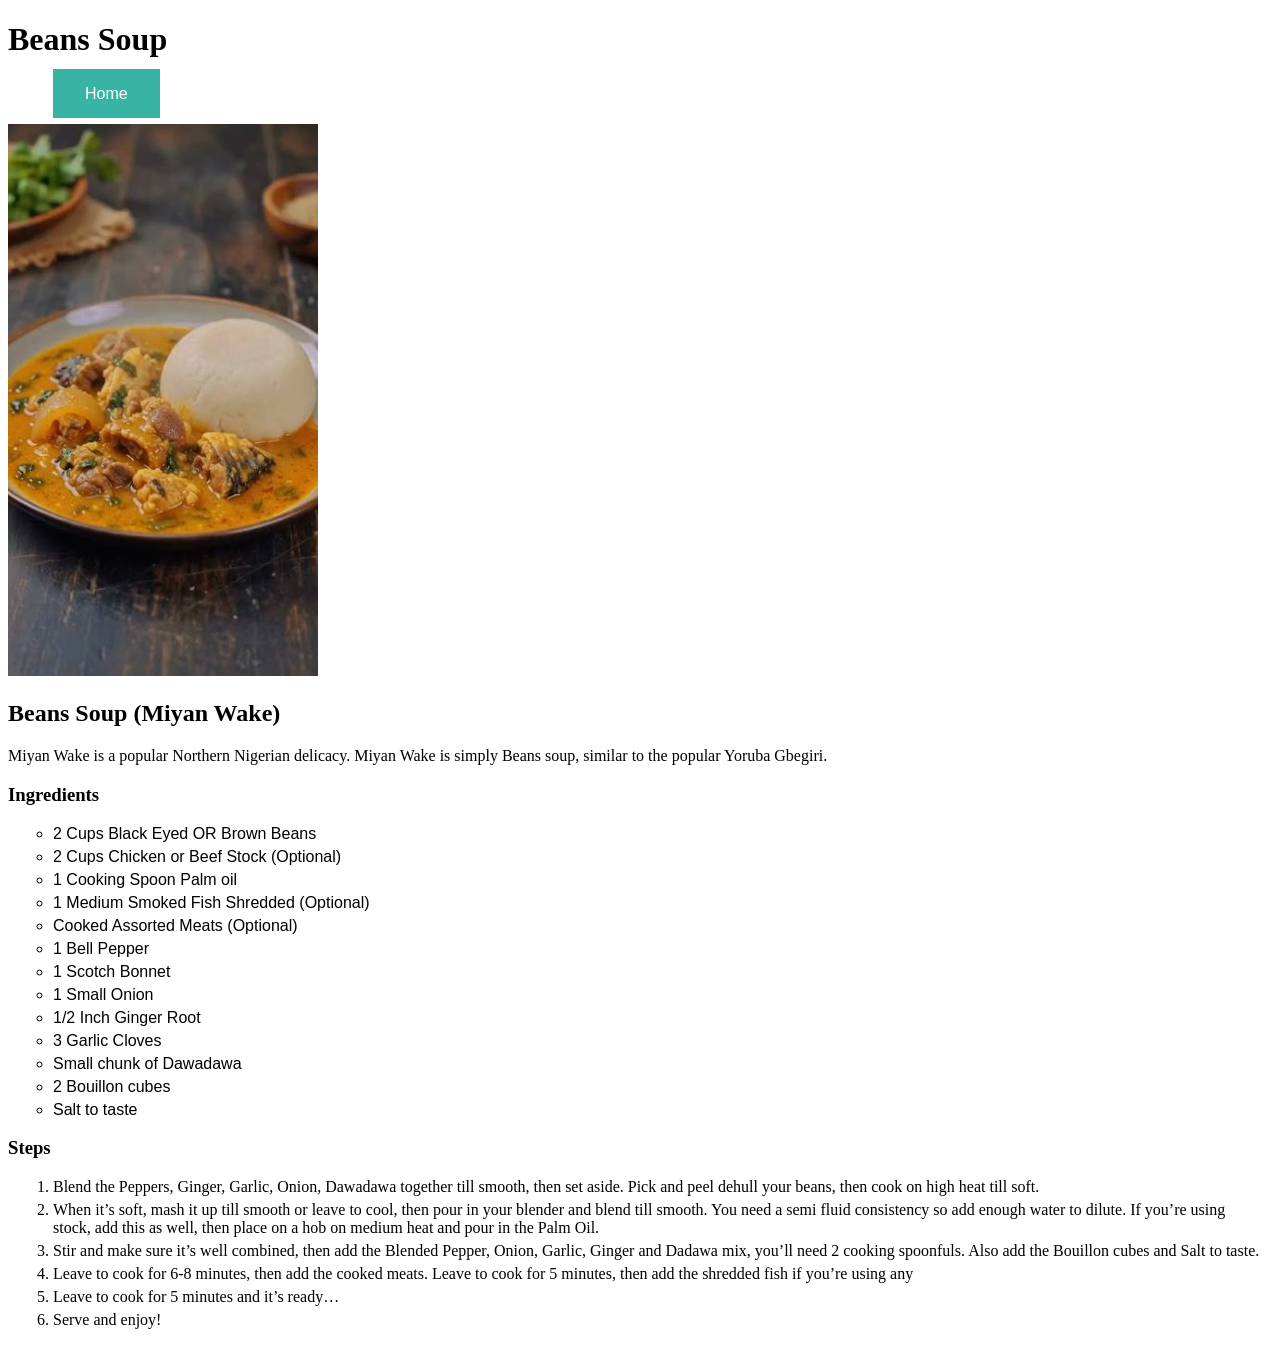
<file: recipes/beans-soup.html>
<!DOCTYPE html>
<html lang="en">
<head>
    <meta charset="UTF-8">
    <meta name="viewport" content="width=device-width, initial-scale=1.0">
    <title>Odin Recipes: Beans Soup</title>
    <link rel="stylesheet" href="../styles.css">
</head>
<body>
    <h1>Beans Soup</h1>
    <ul class="links-list"><li><a href="../index.html" rel="noopener">Home</a></li></ul>  
    <p>
        <img src="../images/beans-soup.jpeg" alt="Authentic ItaNorthen Nigeria Miyan Wake (beans soup) served in a
        ceramic bowl with Pounded Yam" width="310"></p>
    <h2>Beans Soup (Miyan Wake)</h2>
    
    <p>
        Miyan Wake is a popular Northern Nigerian delicacy. 
        Miyan Wake is simply Beans soup, similar to the popular Yoruba Gbegiri. 
    </p>

    <h3>Ingredients</h3>
        <ul id="ingredients">
            <li>2 Cups Black Eyed OR Brown Beans</li>
            <li>2 Cups Chicken or Beef Stock (Optional)</li>
            <li>1 Cooking Spoon Palm oil</li>
            <li>1 Medium Smoked Fish Shredded (Optional)</li>
            <li>Cooked Assorted Meats (Optional)</li>
            <li>1 Bell Pepper</li>
            <li>1 Scotch Bonnet</li>
            <li>1 Small Onion</li>
            <li>1/2 Inch Ginger Root</li>
            <li>3 Garlic Cloves</li>
            <li>Small chunk of Dawadawa</li>
            <li>2 Bouillon cubes</li>
             <li>Salt to taste</li>
        </ul>
        
    <h3>Steps</h3>
        <ol>
            <li>Blend the Peppers, Ginger, Garlic, Onion, Dawadawa together till smooth, then set aside. 
                Pick and peel dehull your beans, then cook on high heat till soft.</li>
            <li>When it&rsquo;s soft, mash it up till smooth or leave to cool, then pour in your blender and blend till smooth.
                You need a semi fluid consistency so add enough water to dilute. 
                If you&rsquo;re using stock, add this as well, then place on a hob on medium heat and pour in the Palm Oil.</li>
            <li>Stir and make sure it&rsquo;s well combined, then add the Blended Pepper, Onion, Garlic, Ginger and Dadawa mix, you&rsquo;ll need 2 cooking spoonfuls. 
                Also add the Bouillon cubes and Salt to taste.</li>
            <li>Leave to cook for 6-8 minutes, then add the cooked meats. Leave to cook for 5 minutes, then add the shredded fish if you&rsquo;re using any</li>
            <li>Leave to cook for 5 minutes and it&rsquo;s ready…</li>
            <li>Serve and enjoy!</li>
        </ol>
</body>
</html>
</file>
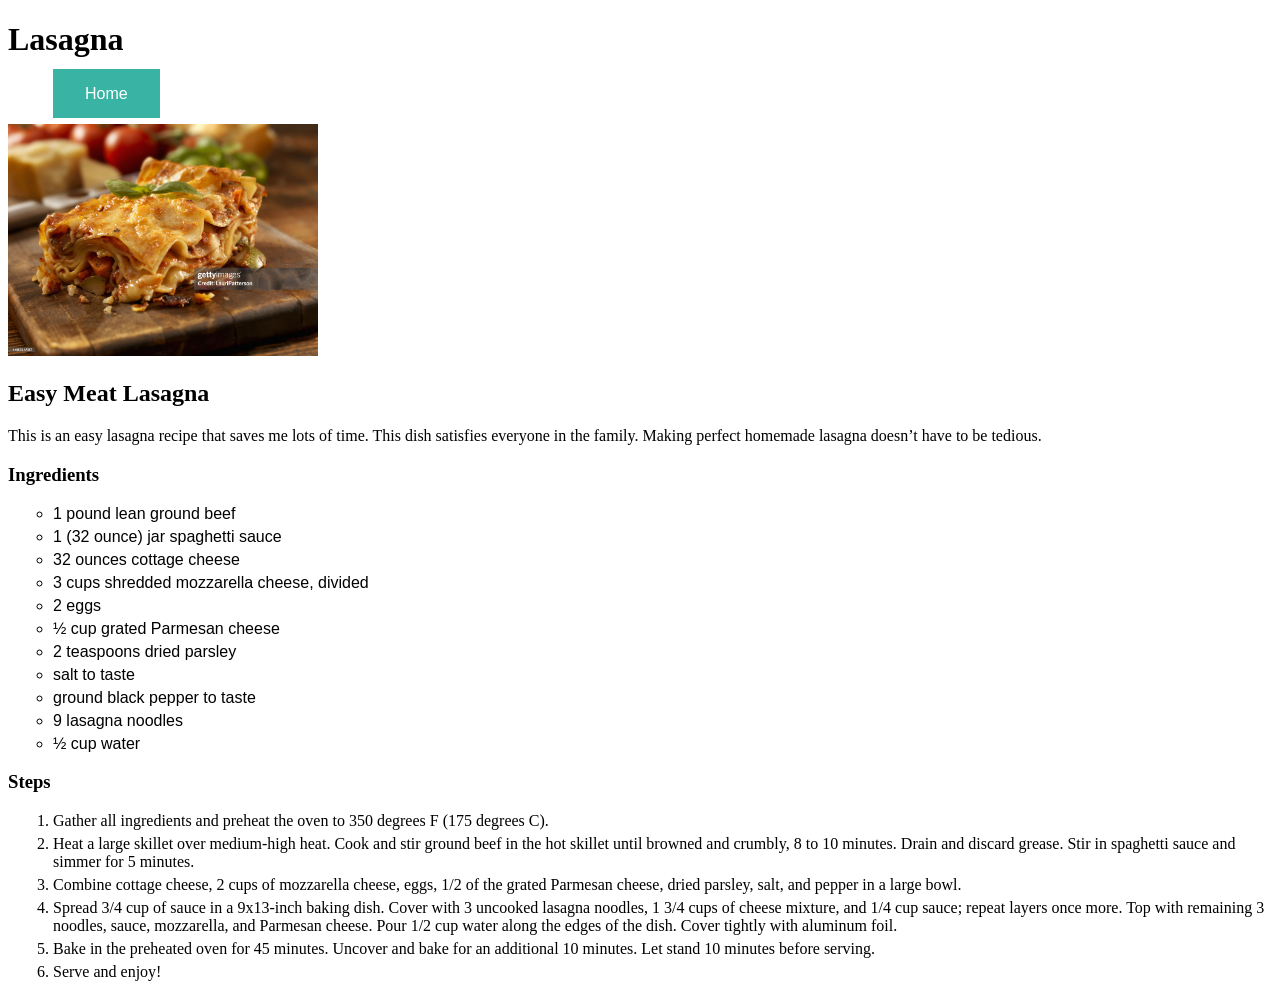
<file: recipes/lasagna.html>
<!DOCTYPE html>
<html lang="en">
<head>
    <meta charset="UTF-8">
    <meta name="viewport" content="width=device-width, initial-scale=1.0">
    <title>Odin Recipes: Lasagna</title>
    <link rel="stylesheet" href="../styles.css">
</head>
<body>
    <h1>Lasagna</h1>
    <ul class="links-list"><li><a  href="../index.html" rel="noopener">Home</a></li></ul>           

    <p>
        <img src="../images/Lasagna.jpg" alt="Authentic Italian Vegetarian Lasagna on a Cutting Board with 
        Ingredients -Photographed on Hasselblad H3D2-39mb Camera" width="310"></p>
    <h2>Easy Meat Lasagna</h2>
    
    <p>
        This is an easy lasagna recipe that saves me lots of time. This dish satisfies everyone in the family.
        Making perfect homemade lasagna doesn&rsquo;t have to be tedious.
    </p>
    <h3>Ingredients</h3>
        <ul id="ingredients">
            <li>1 pound lean ground beef</li>
            <li>1 (32 ounce) jar spaghetti sauce</li>
            <li>32 ounces cottage cheese</li>
            <li>3 cups shredded mozzarella cheese, divided</li>
            <li>2 eggs</li>
            <li>½ cup grated Parmesan cheese</li>
            <li>2 teaspoons dried parsley</li>
            <li>salt to taste</li>
            <li>ground black pepper to taste</li>
            <li>9 lasagna noodles</li>
            <li>½ cup water</li>
        </ul>
        
    <h3>Steps</h3>
        <ol>
            <li>Gather all ingredients and preheat the oven to 350 degrees F (175 degrees C).</li>
            <li>Heat a large skillet over medium-high heat. Cook and stir ground beef in the hot skillet until browned and crumbly, 8 to 10 minutes. 
                Drain and discard grease. Stir in spaghetti sauce and simmer for 5 minutes.</li>
            <li>Combine cottage cheese, 2 cups of mozzarella cheese, eggs, 1/2 of the grated Parmesan cheese, dried parsley, salt, and pepper in a large bowl.</li>
            <li>Spread 3/4 cup of sauce in a 9x13-inch baking dish. Cover with 3 uncooked lasagna noodles, 1 3/4 cups of cheese mixture, and 1/4 cup sauce; repeat layers once more.
                 Top with remaining 3 noodles, sauce, mozzarella, and Parmesan cheese. 
                 Pour 1/2 cup water along the edges of the dish. Cover tightly with aluminum foil.</li>
            <li>Bake in the preheated oven for 45 minutes. Uncover and bake for an additional 10 minutes. 
                Let stand 10 minutes before serving.</li>
            <li>Serve and enjoy!</li>
        </ol>
</body>
</html>
</file>
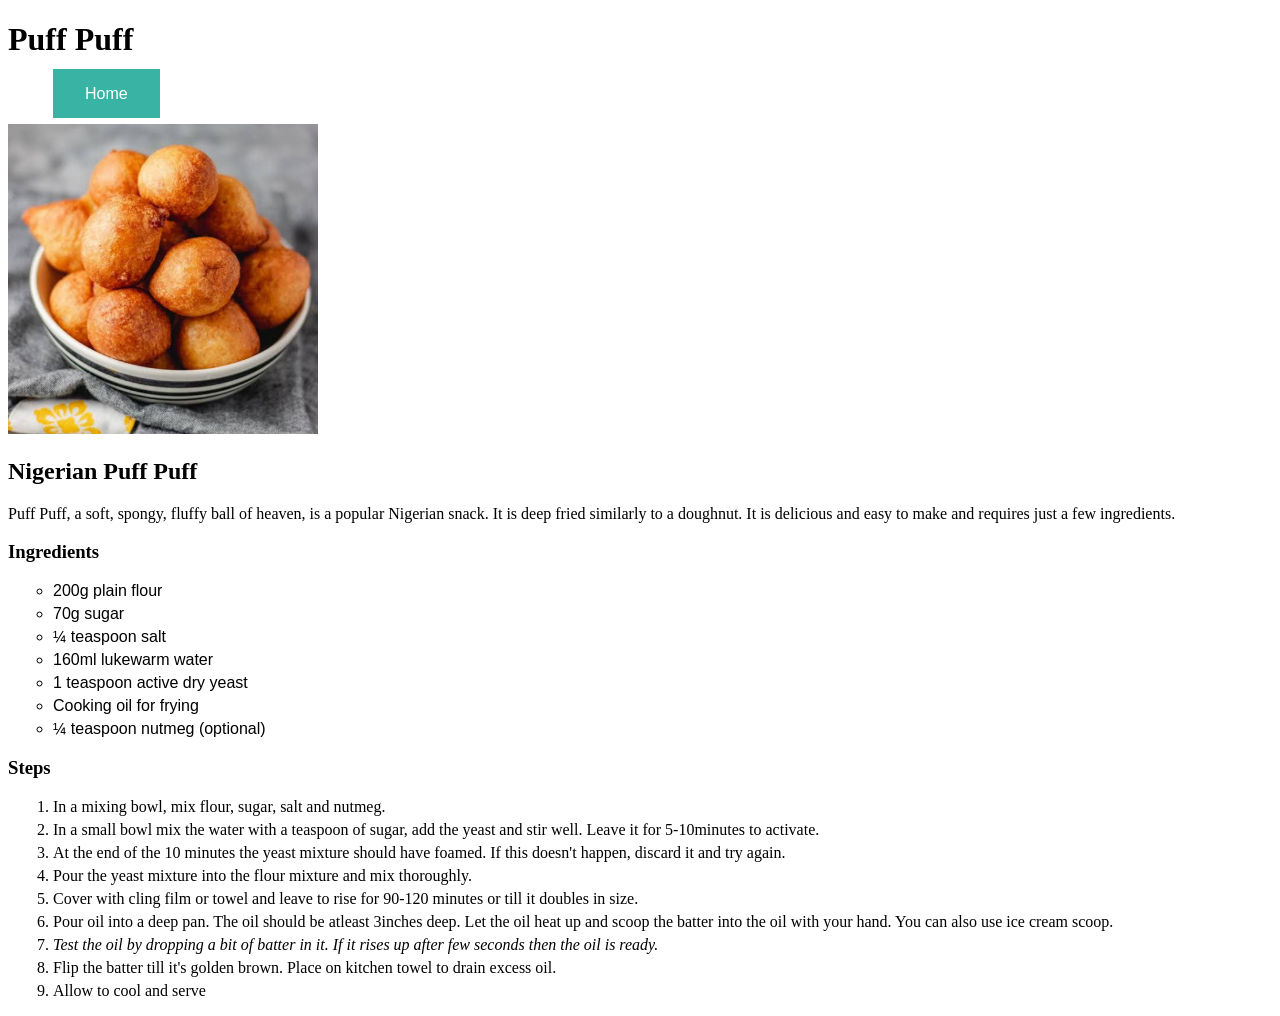
<file: recipes/puff-puff.html>
<!DOCTYPE html>
<html lang="en">
<head>
    <meta charset="UTF-8">
    <meta name="viewport" content="width=device-width, initial-scale=1.0">
    <title>Odin Recipes: Puff Puff</title>
    <link rel="stylesheet" href="../styles.css">
</head>
<body>
    <h1>Puff Puff</h1>
    <ul class="links-list"><li><a href="../index.html" rel="noopener">Home</a></li></ul>  
    <p>
        <img src="../images/puff-puff.png" alt="Authentic Nigerian Puff Puff in a ceramic bowl Board with" width="310"></p>
    <h2>Nigerian Puff Puff</h2>
    
    <p>
        Puff Puff, a soft, spongy, fluffy ball of heaven, is a popular Nigerian snack. It is deep fried similarly to a doughnut. 
        It is delicious and easy to make and requires just a few ingredients. 
    </p>
    <h3>Ingredients</h3>
        <ul id="ingredients">
            <li>200g plain flour</li>
            <li>70g sugar</li>
            <li>¼ teaspoon salt</li>
            <li>160ml lukewarm water</li>
            <li>1 teaspoon active dry yeast</li>
            <li>Cooking oil for frying</li>
            <li>¼ teaspoon nutmeg (optional)</li>
            
        </ul>
           
    <h3>Steps</h3>
        <ol>
            <li>In a mixing bowl, mix flour, sugar, salt and nutmeg.</li>
            <li>In a small bowl mix the water with a teaspoon of sugar, add the yeast and stir well. 
                Leave it for 5-10minutes to activate.</li>
            <li>At the end of the 10 minutes the yeast mixture should have foamed. If this doesn't happen, discard it and try again.</li>
            <li>Pour the yeast mixture into the flour mixture and mix thoroughly.</li>
            <li>Cover with cling film or towel and leave to rise for 90-120 minutes or till it doubles in size.</li>
            <li>Pour oil into a deep pan. The oil should be atleast 3inches deep. 
                Let the oil heat up and scoop the batter into the oil with your hand. You can also use ice cream scoop.</li>
            <li><em>Test the oil by dropping a bit of batter in it. If it rises up after few seconds then the oil is ready.</em></li>
            <li>Flip the  batter till it's golden brown. Place on kitchen towel to drain excess oil.</li>    
            <li>Allow to cool and serve</li>
        </ol>
</body>
</html>
</file>
<file: styles.css>
ul {
  font-family: sans-serif;
  display: flex;
  list-style: none;
}

li {
  margin: 5px;
}

.links-list a {
  background-color: rgb(57, 179, 163);
  color: white;
  text-decoration: none;
  padding: 1em 2em;
}

.links-list a:hover {
  background-color: rgb(2, 49, 52);
  color: white;
}

#ingredients {
    display: block;
    list-style: circle;
}
</file>
